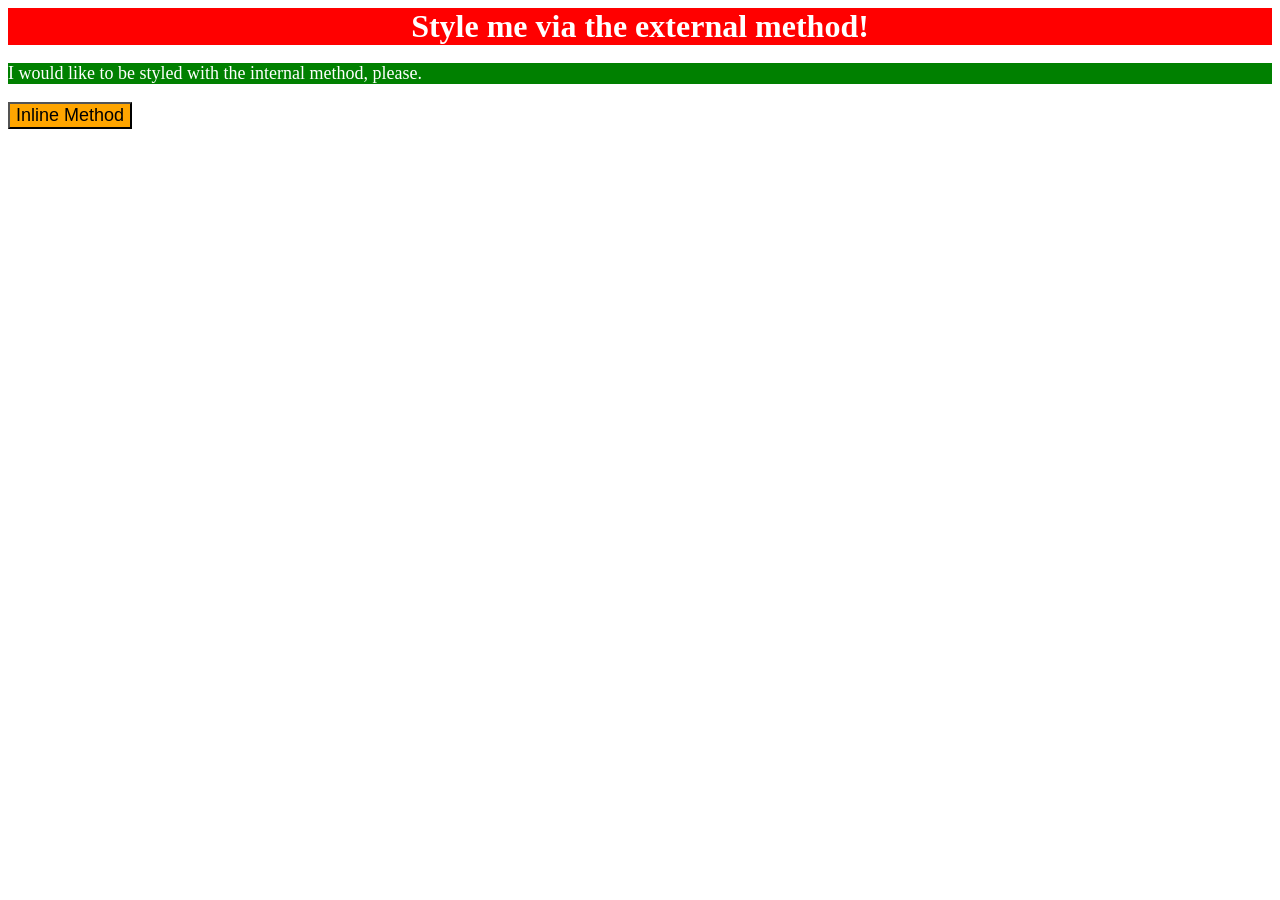
<file: foundations/intro-to-css/01-css-methods/index.html>
<!DOCTYPE html>
<html lang="en">
  <head>
    <meta charset="UTF-8">
    <meta http-equiv="X-UA-Compatible" content="IE=edge">
    <meta name="viewport" content="width=device-width, initial-scale=1.0">
    <title>Methods for Adding CSS</title>
    <link rel="stylesheet" href="styles.css">

    <style>
      p{
        font-size: large;
        background-color: green;
        color: white;
      }
    </style>
  </head>
  <body>
    <div class="title-text">Style me via the external method!</div>
    <p>I would like to be styled with the internal method, please.</p>
    <button style="background-color: orange; font-size: large;">Inline Method</button>
  </body>
</html>
</file>
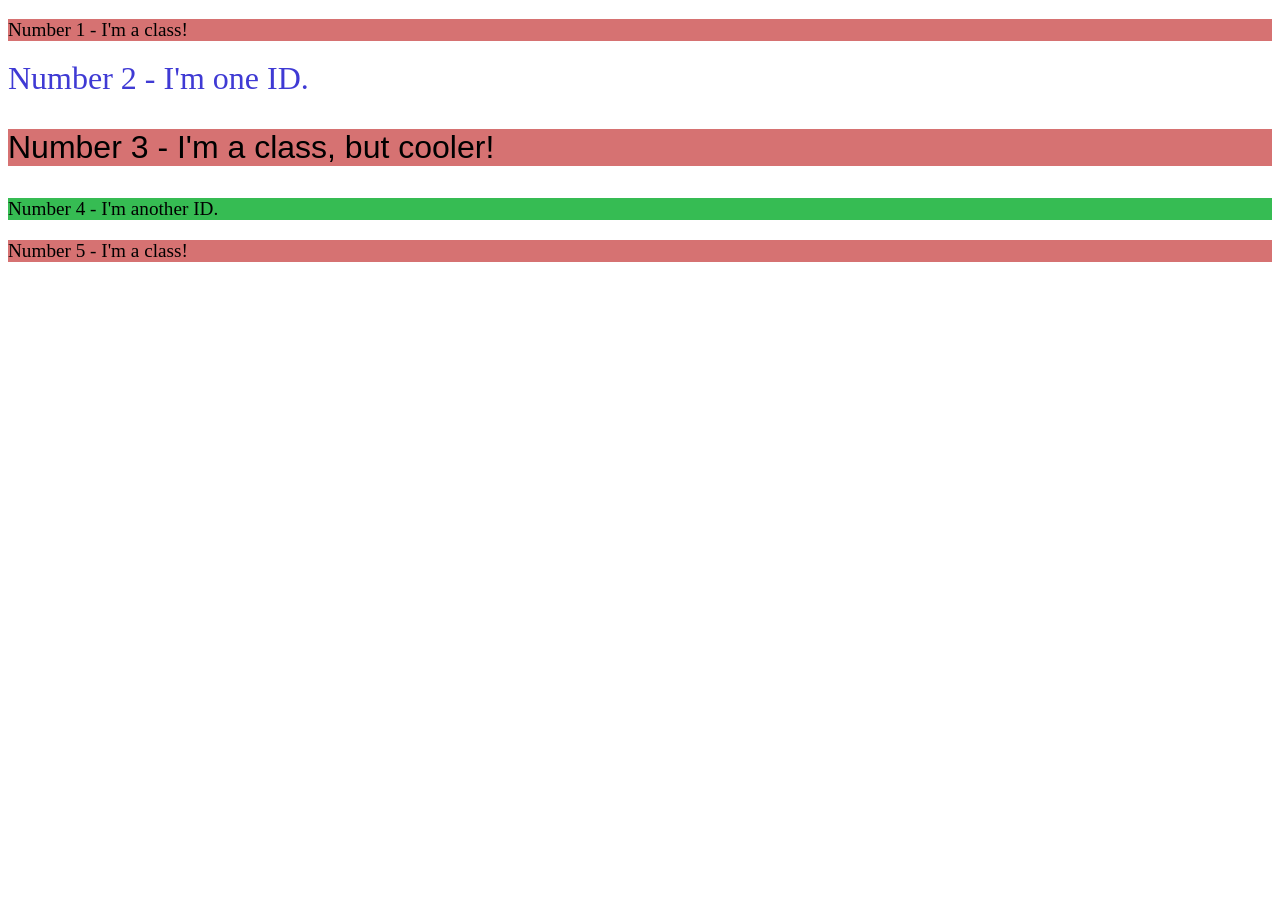
<file: foundations/intro-to-css/02-class-id-selectors/index.html>
<!DOCTYPE html>
<html lang="en">
  <head>
    <meta charset="UTF-8">
    <meta http-equiv="X-UA-Compatible" content="IE=edge">
    <meta name="viewport" content="width=device-width, initial-scale=1.0">
    <title>Class and ID Selectors</title>
    <link rel="stylesheet" href="style.css">
  </head>
  <body>
    <p class="odd">Number 1 - I'm a class!</p>
    <div id="big">Number 2 - I'm one ID.</div>
    <p class="odd bigger-font">Number 3 - I'm a class, but cooler!</p>
    <div id="second-biggest">Number 4 - I'm another ID.</div>
    <p class="odd">Number 5 - I'm a class!</p>
  </body>
</html>
</file>
<file: foundations/intro-to-css/01-css-methods/styles.css>
.title-text{
    background-color: red;
    color: white;
    font-size: xx-large;
    font-weight: bold;
    text-align: center;
}
</file>
<file: foundations/intro-to-css/02-class-id-selectors/style.css>
/* Add CSS Styling */

.odd {
    font-size: larger;
    background-color: rgb(214, 114, 114);
}

.bigger-font{
    font-size: xx-large;
    font-family: 'Franklin Gothic Medium', 'Arial Narrow', Arial, sans-serif;
}

#big{
    font-size: xx-large;
    color: rgb(63, 58, 212);
}

#second-biggest{
    font-size: larger;
    background-color: rgb(54, 188, 83);
}
</file>
